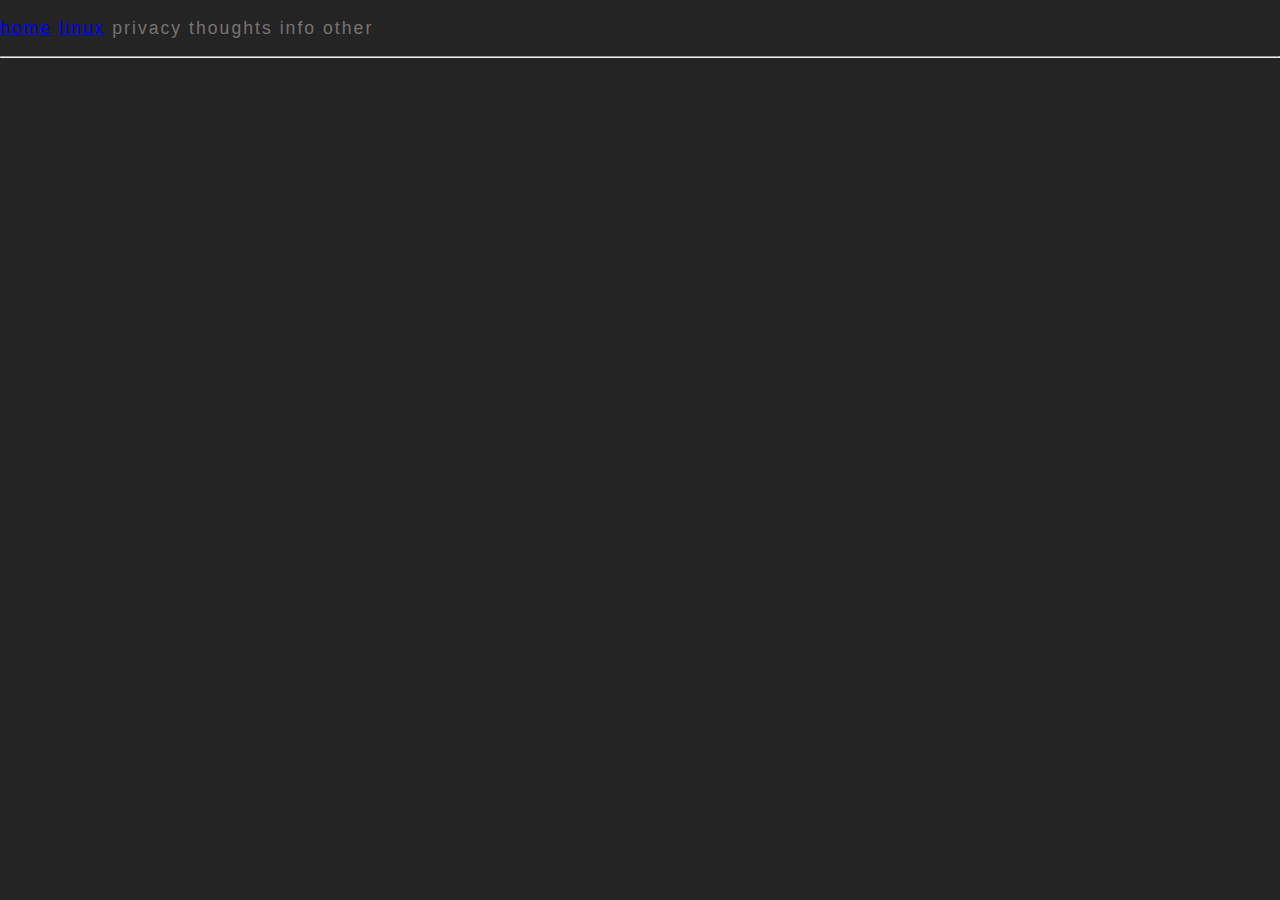
<file: index.html>
<!DOCTYPE html>
<html>
    <head>
        <style>
            body {
            margin: 0;
            color: rgb(120, 115, 115);
            font-size: 1.1em;
            font-weight: normal;
            letter-spacing: 0.115em;
            background-color: rgb(36, 36, 36);
            font-family: Arial, Helvetica, sans-serif;
            }
            h1, h2, h3, h4, h5, h6 {
            font-weight: normal;
            }
        </style>
            <title>たんまつねこ</title>
        <link rel="stylesheet" href="https://scottonmars.github.io/tanmatsuneko/style.css" />
	</head>
    <body>
        <div class="container">
        <p><a href="index.html">home</a> <a href="/tanmatsuneko/linux/main.html">linux</a> privacy thoughts info other</p>
        </div>
        <hr class="brush">
    </body>
</html>
</file>
